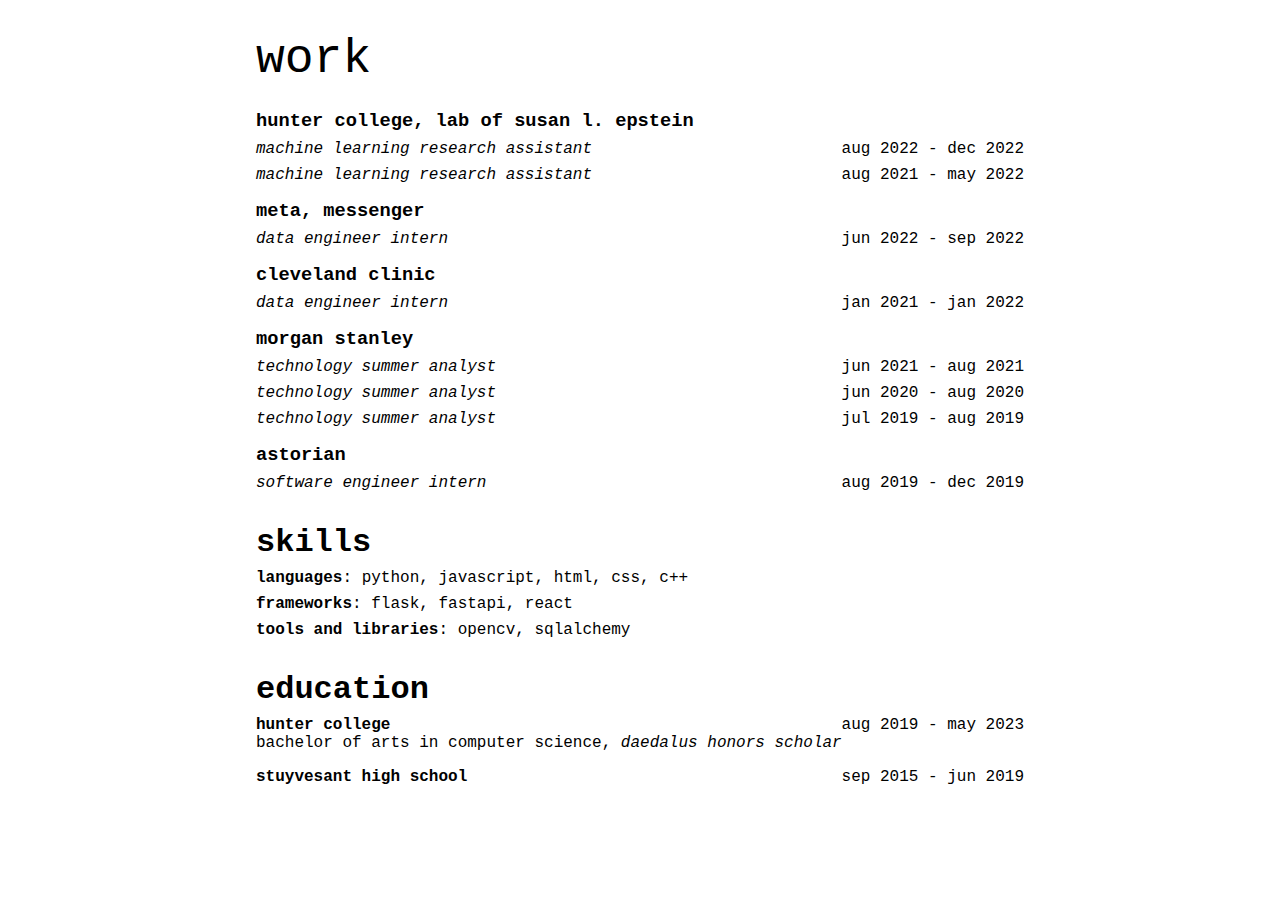
<file: resume.html>
<!DOCTYPE html>
<html class="no-js" lang="">
  <head>
    <meta charset="utf-8" />
    <meta http-equiv="X-UA-Compatible" content="IE=edge,chrome=1" />
    <title>resume</title>
    <meta name="description" content="" />
    <meta name="viewport" content="width=device-width, initial-scale=1" />

    <link rel="shortcut icon" href="favicon.ico?v=2" />
    <link rel="stylesheet" href="css/resume.css" />
    <link rel="stylesheet" href="css/util.css" />
  </head>

  <body>
    <div class="content transform-lower">
      <div class="header mb-05">work</div>
      
      <div class="entry mb-1">
        <h3>Hunter College, Lab of Susan L. Epstein</h3>
        <div class="flex-container mt-05">
          <div><i>Machine Learning Research Assistant</i></div>
          <div>Aug 2022 - Dec 2022</div>
        </div>
        <div class="flex-container mt-05">
          <div><i>Machine Learning Research Assistant</i></div>
          <div>Aug 2021 - May 2022</div>
        </div>
      </div>
      
      <div class="entry mb-1">
        <h3>Meta, Messenger</h3>
        <div class="flex-container mt-05">
          <div><i>Data Engineer Intern</i></div>
          <div>Jun 2022 - Sep 2022</div>
        </div>
      </div>
      
      <div class="entry mb-1">
        <h3>Cleveland Clinic</h3>
        <div class="flex-container mt-05">
          <div><i>Data Engineer Intern</i></div>
          <div>Jan 2021 - Jan 2022</div>
        </div>
      </div>

      <div class="entry mb-1">
        <h3>Morgan Stanley</h3>
        <div class="flex-container mt-05">
          <div><i>Technology Summer Analyst</i></div>
          <div>Jun 2021 - Aug 2021</div>
        </div>
        <div class="flex-container mt-05">
          <div><i>Technology Summer Analyst</i></div>
          <div>Jun 2020 - Aug 2020</div>
        </div>
        <div class="flex-container mt-05">
          <div><i>Technology Summer Analyst</i></div>
          <div>Jul 2019 - Aug 2019</div>
        </div>
      </div>
      
      <div class="entry mb-1">
        <h3>Astorian</h3>
        <div class="flex-container mt-05">
          <div><i>Software Engineer Intern</i></div>
          <div>Aug 2019 - Dec 2019</div>
        </div>
      </div>
      
      <h1 class="mt-1">Skills</h1>
      
      <div class="entry mb-1">
        <div class="mt-05"><b>Languages</b>: Python, JavaScript, HTML, CSS, C++</div>
        <div class="mt-05"><b>Frameworks</b>: Flask, FastAPI, React</div>
        <div class="mt-05"><b>Tools and Libraries</b>: OpenCV, SQLAlchemy</div>
      </div>
      
      <h1 class="mt-1">Education</h1>
      
      <div class="entry mb-1">
        <div class="flex-container mt-05">
          <div><b>Hunter College</b></div>
          <div>Aug 2019 - May 2023</div>
        </div>
        <div>
          Bachelor of Arts in Computer Science, <i>Daedalus Honors Scholar</i>
        </div>
      </div>
      <div class="entry mb-1">
        <div class="flex-container mt-05">
          <div><b>Stuyvesant High School</b></div>
          <div>Sep 2015 - Jun 2019</div>
        </div>
      </div>

      <!-- 
      <div class="footer">
        <a
          href="mailto:rachel.ng.135@gmail.com"
          target="_blank"
          rel="noopener noreferrer"
          >mail</a
        >
        <a
          href="https://github.com/rachel-ng"
          target="_blank"
          rel="noopener noreferrer"
          >github</a
        >
        <a
          href="https://www.linkedin.com/in/rachel-ng/"
          target="_blank"
          rel="noopener noreferrer"
          >linkedin</a
        >
        <a
          href="https://www.youtube.com/watch?v=2rP6TcIPUpE&t=3s"
          target="_blank"
          rel="noopener noreferrer"
          >youtube</a
        >
      </div>
      -->
    </div>
  </body>
</html>
</file>
<file: css/resume.css>
* {
  margin: 0;
  padding: 0;
}

body {
  font: 1em courier, monospace;
}

.header {
  font-size: 3em;
}

.footer {
  margin: 4em auto 2em auto;
  font-size: 0.75em;
  width: max-content;
}

.footer a {
  text-decoration: none; 
  color: #333333;
  margin: 0 1em;
}

.content {
  margin: 2em auto 3em auto;
  width: 60%;
  height: max-content;
}


.flex-container {
  display: flex;
  flex-flow: row wrap;
  justify-content: space-between;
  align-items: baseline;
}

/* Real mobile styles for smaller screens */
@media only screen and (max-width: 768px) {
	.content{
		width: 80%;
	}
}
</file>
<file: css/util.css>
.transform-lower {
  text-transform: lowercase;
}

.m-0-auto {
  margin: 0 auto;
}
.m-1 {
  margin: 1em;
}


.mt-05 {
  margin-top: 0.5em;
}
.mt-1 {
  margin-top: 1em;
}


.mb-05 {
  margin-bottom: 0.5em;
}
.mb-1 {
  margin-bottom: 1em;
}
.mb-2 {
  margin-bottom: 2em;
}
</file>
